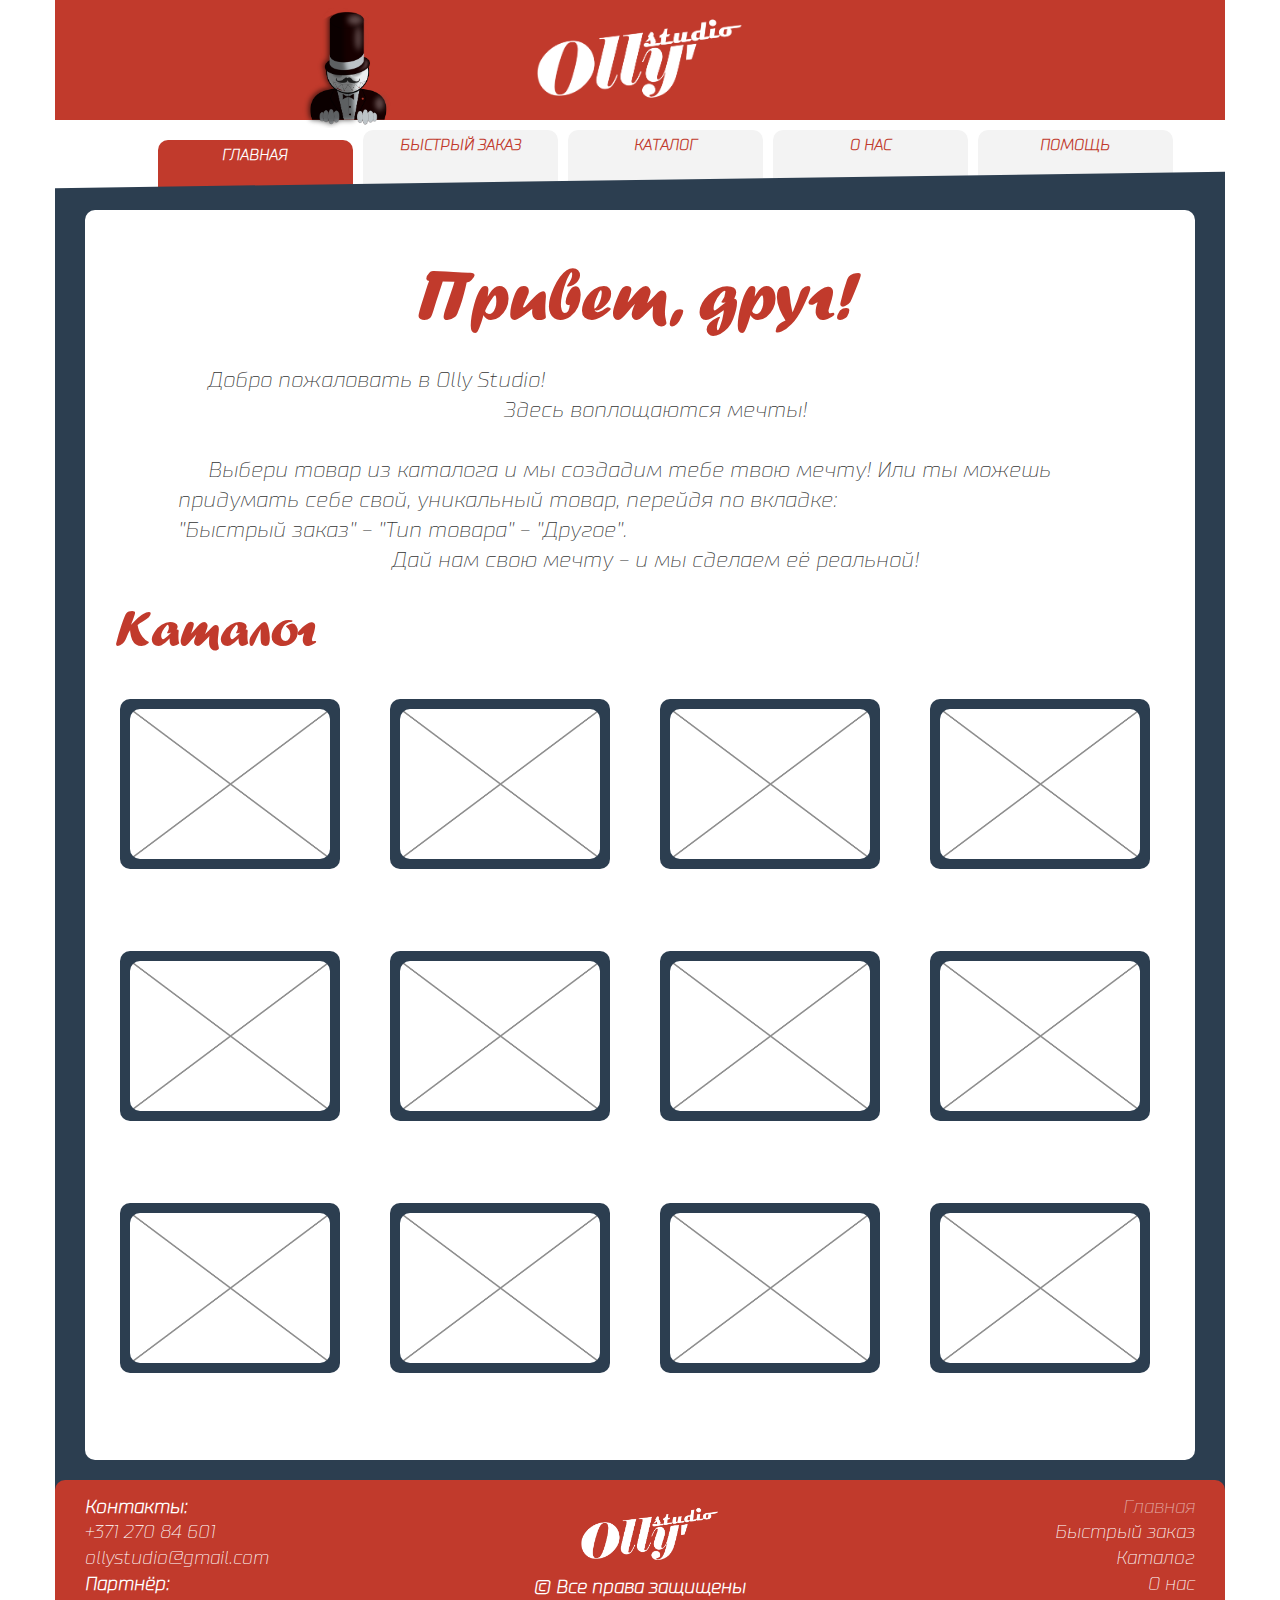
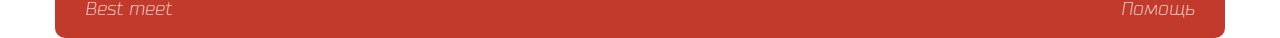
<file: index.html>
﻿<!DOCTYPE html>

<html lang="en" xmlns="http://www.w3.org/1999/xhtml">
    <head>
        <meta charset="utf-8" />
        <meta name="viewport" content="width=device-width, initial-scale=1.0">
        <title>Olly index</title>
        <link rel="stylesheet" href="https://maxcdn.bootstrapcdn.com/bootstrap/3.3.7/css/bootstrap.min.css">
        <script src="https://ajax.googleapis.com/ajax/libs/jquery/3.2.1/jquery.min.js"></script>
        <script src="https://maxcdn.bootstrapcdn.com/bootstrap/3.3.7/js/bootstrap.min.js"></script>
        <script src="./js/main.js"></script>
        <link href="./css/main.css" rel="stylesheet" />
    </head>
    <body>
        <div class="header container">
            <div class="logos row">
                <div class="col-xs-2 col-xs-offset-2 olly_man"><img src="./images/olly_man_lq.png" alt="Olly" /></div>
                <div class="col-xs-8 col-sm-4 logo"><img src="./images/logo.png" alt="Logo" /></div>
            </div>
            <div class="menu row">
                <div class="col-sm-1"></div>
                <div class="col-sm-2 menu-button active">Главная</div>
                <div class="col-sm-2 menu-button" onclick="redirect('fast_order.html');">Быстрый заказ</div>
                <div class="col-sm-2 menu-button" onclick="redirect('catalog.html');">Каталог</div>
                <div class="col-sm-2 menu-button" onclick="redirect('about.html');">О нас</div>
                <div class="col-sm-2 menu-button" onclick="redirect('help.html');">Помощь</div>
            </div>
        </div>
        <div class="main container">
            <div class="main-header row"></div>
            <div class="wrapper row">
                <div class="container content">
                    <div class="text-content">
                        <h2>Привет, друг!</h2>
                        <p>Добро пожаловать в Olly Studio!</p>
                        <p style="text-align:center;">Здесь воплощаются мечты!</p><br />
                        <p>Выбери товар из каталога и мы создадим тебе твою мечту! Или ты можешь придумать себе свой, уникальный товар, перейдя по вкладке:<br />"Быстрый заказ" - "Тип товара" - "Другое".</p>
                        <p style="text-align:center;">Дай нам свою мечту - и мы сделаем её реальной!</p>
                        <h3><span style="cursor:pointer;" onclick="redirect('catalog.html');">Каталог</span></h3>
                    </div>
                    <div class="tile-wrapper col-xs-12 col-sm-6 col-md-4 col-lg-3"><div class="tile"><div class="tile-content"><img src="images/empty.gif" alt="empty"/></div><div class="tile-name">Sample1 </div></div></div>
                    <div class="tile-wrapper col-xs-12 col-sm-6 col-md-4 col-lg-3"><div class="tile"><div class="tile-content"><img src="images/empty.gif" alt="empty"/></div><div class="tile-name">Sample2 </div></div></div>
                    <div class="tile-wrapper col-xs-12 col-sm-6 col-md-4 col-lg-3"><div class="tile"><div class="tile-content"><img src="images/empty.gif" alt="empty"/></div><div class="tile-name">Sample3 </div></div></div>
                    <div class="tile-wrapper col-xs-12 col-sm-6 col-md-4 col-lg-3"><div class="tile"><div class="tile-content"><img src="images/empty.gif" alt="empty"/></div><div class="tile-name">Sample4 </div></div></div>
                    <div class="tile-wrapper col-xs-12 col-sm-6 col-md-4 col-lg-3"><div class="tile"><div class="tile-content"><img src="images/empty.gif" alt="empty"/></div><div class="tile-name">Sample5 </div></div></div>
                    <div class="tile-wrapper col-xs-12 col-sm-6 col-md-4 col-lg-3"><div class="tile"><div class="tile-content"><img src="images/empty.gif" alt="empty"/></div><div class="tile-name">Sample6 </div></div></div>
                    <div class="tile-wrapper col-xs-12 col-sm-6 col-md-4 col-lg-3"><div class="tile"><div class="tile-content"><img src="images/empty.gif" alt="empty"/></div><div class="tile-name">Sample7 </div></div></div>
                    <div class="tile-wrapper col-xs-12 col-sm-6 col-md-4 col-lg-3"><div class="tile"><div class="tile-content"><img src="images/empty.gif" alt="empty"/></div><div class="tile-name">Sample8 </div></div></div>
                    <div class="tile-wrapper col-xs-12 col-sm-6 col-md-4 col-lg-3"><div class="tile"><div class="tile-content"><img src="images/empty.gif" alt="empty"/></div><div class="tile-name">Sample9 </div></div></div>
                    <div class="tile-wrapper col-xs-12 col-sm-6 col-md-4 col-lg-3"><div class="tile"><div class="tile-content"><img src="images/empty.gif" alt="empty"/></div><div class="tile-name">Sample10</div></div></div>
                    <div class="tile-wrapper col-xs-12 col-sm-6 col-md-4 col-lg-3"><div class="tile"><div class="tile-content"><img src="images/empty.gif" alt="empty"/></div><div class="tile-name">Sample11</div></div></div>
                    <div class="tile-wrapper col-xs-12 col-sm-6 col-md-4 col-lg-3"><div class="tile"><div class="tile-content"><img src="images/empty.gif" alt="empty"/></div><div class="tile-name">Sample12</div></div></div>
                </div>
                <div class="footer row">
                    <div class="col-sm-4 contacts">
                        Контакты:<br/>
                        <a href="tel:+37127084601">+371 270 84 601</a><br/>
                        <a href="mailto:ollystudio@gmail.com">ollystudio@gmail.com</a><br />
                        Партнёр:<br />
                        <a href="http://bestmeet.party">Best meet</a>
                    </div>
                    <div class="col-sm-4 logo">
                        <img src="./images/logo.png" alt="Logo" /><br/>
                        &copy; Все права защищены
                    </div>
                    <div class="col-sm-4 alt_menu">
                        <a class="active">Главная</a><br />
                        <a href="fast_order.html">Быстрый заказ</a><br />
                        <a href="catalog.html">Каталог</a><br />
                        <a href="about.html">О нас</a><br />
                        <a href="help.html">Помощь</a>
                    </div>
                </div>
            </div>
        </div>
    </body>
</html>
</file>
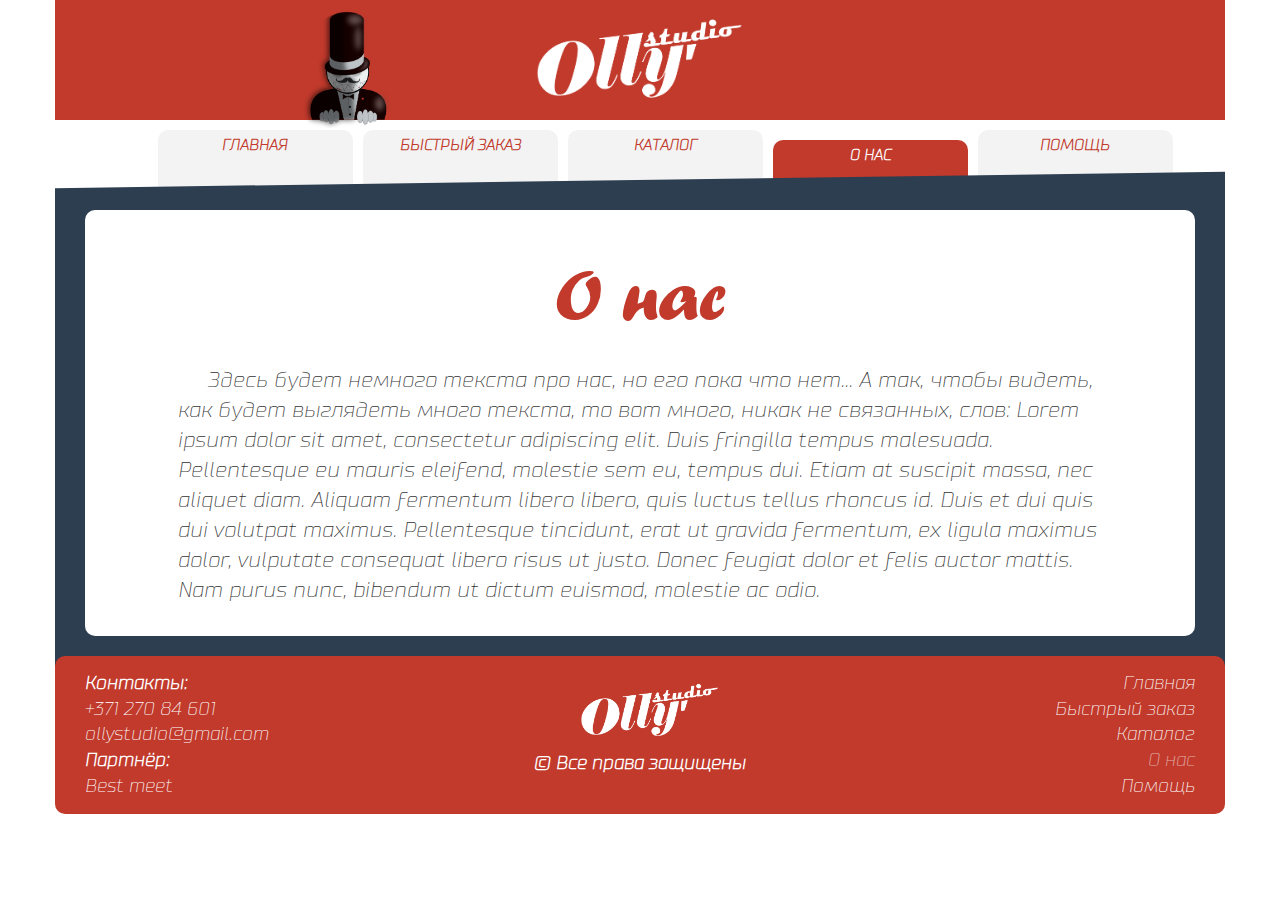
<file: about.html>
﻿<!DOCTYPE html>

<html lang="en" xmlns="http://www.w3.org/1999/xhtml">
<head>
    <meta charset="utf-8" />
    <meta name="viewport" content="width=device-width, initial-scale=1.0">
    <title>Olly About us</title>
    <link rel="stylesheet" href="https://maxcdn.bootstrapcdn.com/bootstrap/3.3.7/css/bootstrap.min.css">
    <script src="https://ajax.googleapis.com/ajax/libs/jquery/3.2.1/jquery.min.js"></script>
    <script src="https://maxcdn.bootstrapcdn.com/bootstrap/3.3.7/js/bootstrap.min.js"></script>
    <script src="./js/main.js"></script>
    <link href="./css/main.css" rel="stylesheet" />
</head>
<body>
    <div class="header container">
        <div class="logos row">
            <div class="col-xs-2 col-xs-offset-2 olly_man"><img src="./images/olly_man_lq.png" alt="Olly" /></div>
            <div class="col-xs-8 col-sm-4 logo"><img src="./images/logo.png" alt="Logo" /></div>
        </div>
        <div class="menu row">
            <div class="col-sm-1"></div>
            <div class="col-sm-2 menu-button" onclick="redirect('index.html');">Главная</div>
            <div class="col-sm-2 menu-button" onclick="redirect('fast_order.html');">Быстрый заказ</div>
            <div class="col-sm-2 menu-button" onclick="redirect('catalog.html');">Каталог</div>
            <div class="col-sm-2 menu-button active">О нас</div>
            <div class="col-sm-2 menu-button" onclick="redirect('help.html');">Помощь</div>
        </div>
    </div>
    <div class="main container">
        <div class="main-header row"></div>
        <div class="wrapper row">
            <div class="container content">
                <div class="text-content">
                    <h2>О нас</h2>
                    <p>Здесь будет немного текста про нас, но его пока что нет... А так, чтобы видеть, как будет выглядеть много текста, то вот много, никак не связанных, слов: Lorem ipsum dolor sit amet, consectetur adipiscing elit. Duis fringilla tempus malesuada. Pellentesque eu mauris eleifend, molestie sem eu, tempus dui. Etiam at suscipit massa, nec aliquet diam. Aliquam fermentum libero libero, quis luctus tellus rhoncus id. Duis et dui quis dui volutpat maximus. Pellentesque tincidunt, erat ut gravida fermentum, ex ligula maximus dolor, vulputate consequat libero risus ut justo. Donec feugiat dolor et felis auctor mattis. Nam purus nunc, bibendum ut dictum euismod, molestie ac odio.</p>
                </div>
            </div>
            <div class="footer row">
                <div class="col-sm-4 contacts">
                    Контакты:<br />
                    <a href="tel:+37127084601">+371 270 84 601</a><br />
                    <a href="mailto:ollystudio@gmail.com">ollystudio@gmail.com</a><br />
                    Партнёр:<br />
                    <a href="http://bestmeet.party">Best meet</a>
                </div>
                <div class="col-sm-4 logo">
                    <img src="./images/logo.png" alt="Logo" /><br />
                    &copy; Все права защищены
                </div>
                <div class="col-sm-4 alt_menu">
                    <a href="index.html">Главная</a><br />
                    <a href="fast_order.html">Быстрый заказ</a><br />
                    <a href="catalog.html">Каталог</a><br />
                    <a class="active">О нас</a><br />
                    <a href="help.html">Помощь</a>
                </div>
            </div>
        </div>
    </div>
</body>
</html>
</file>
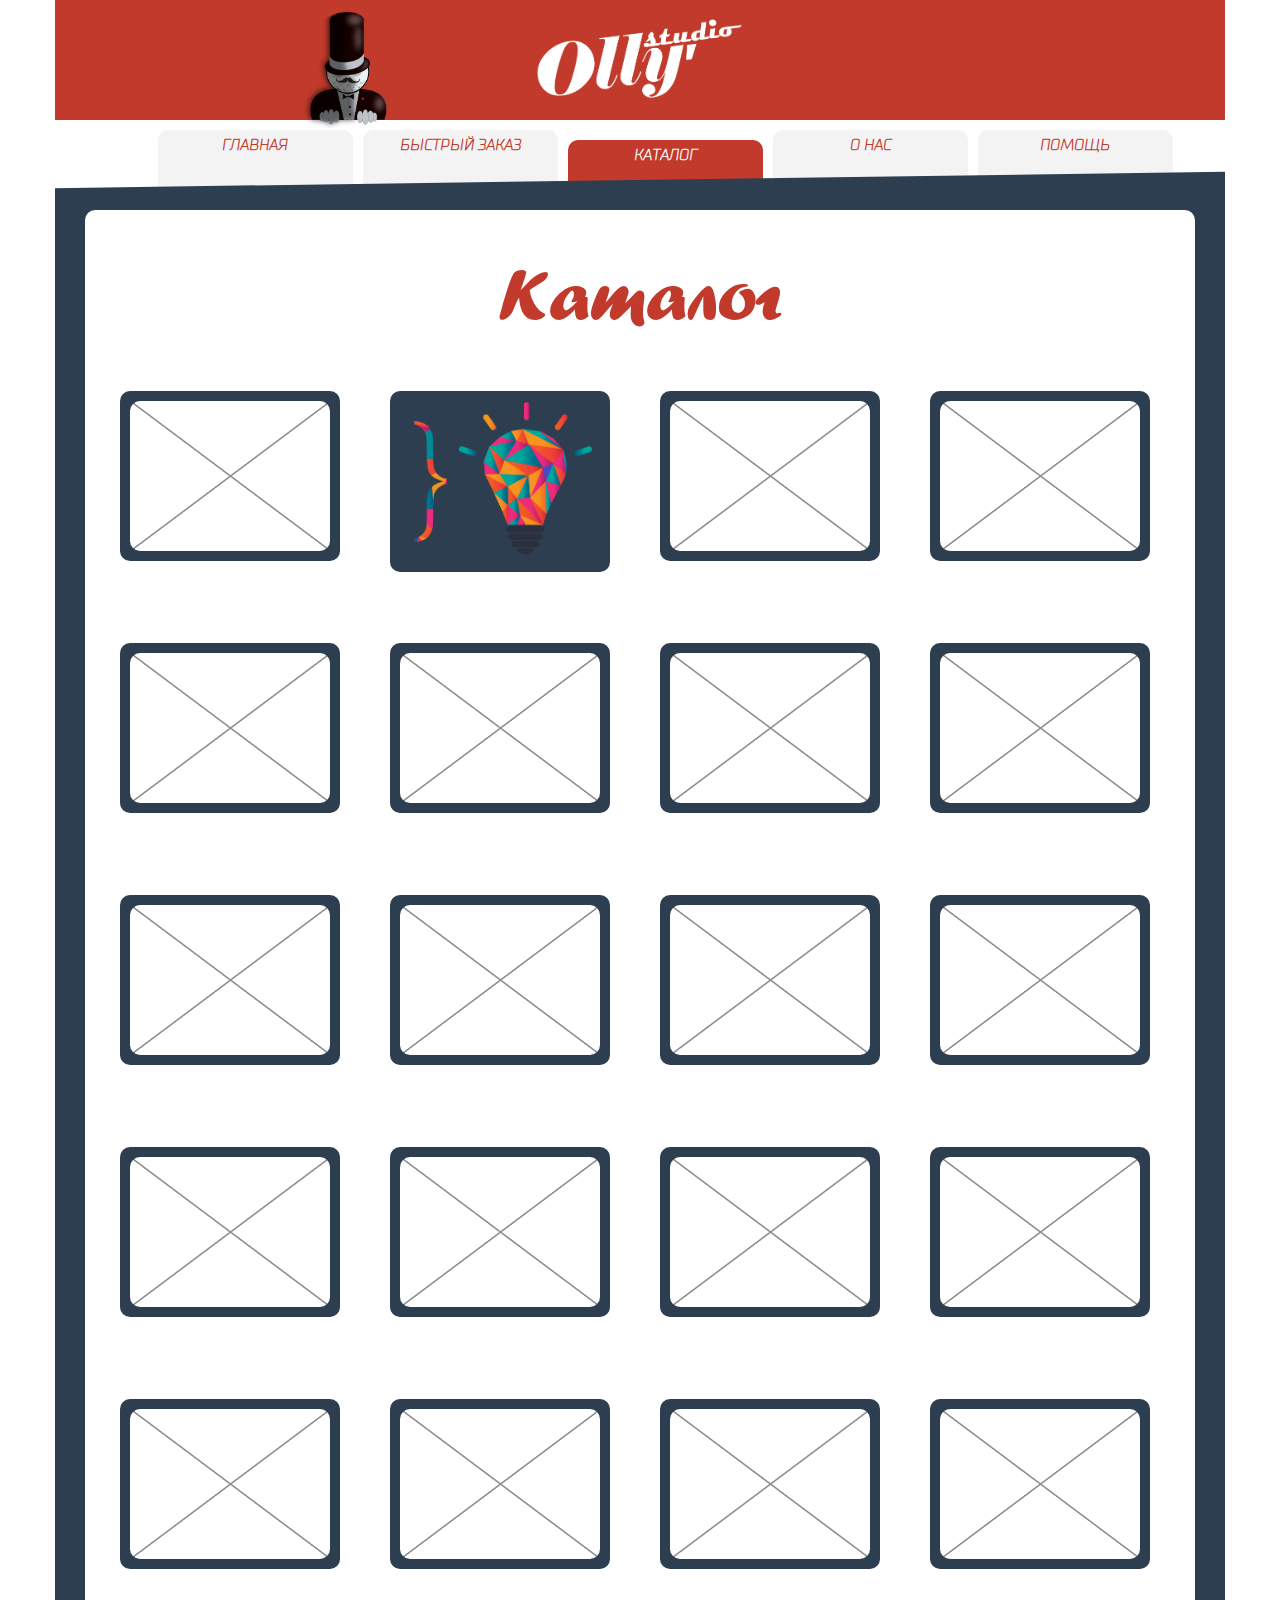
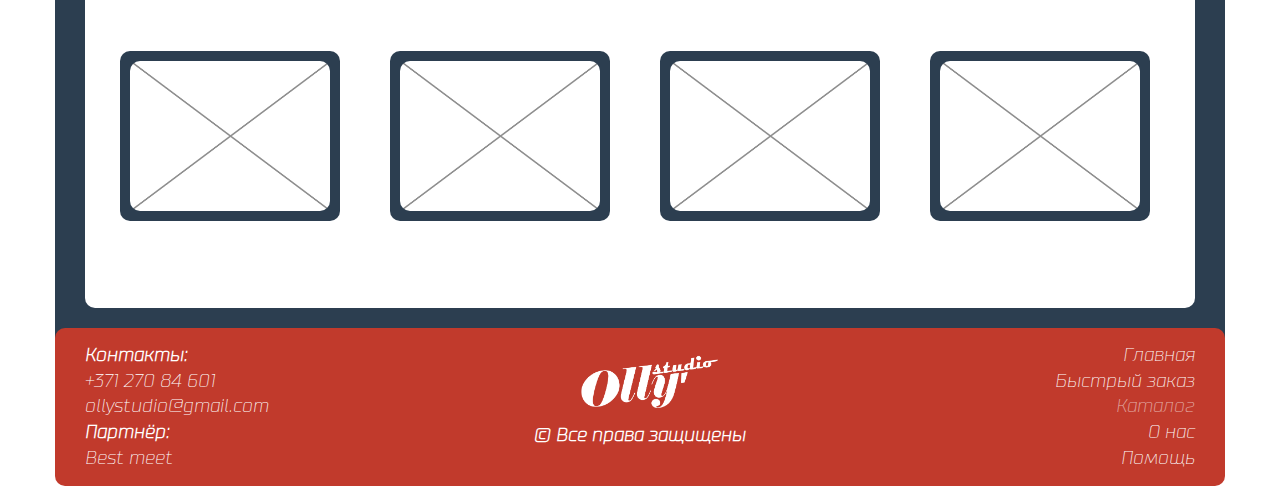
<file: catalog.html>
﻿<!DOCTYPE html>

<html lang="en" xmlns="http://www.w3.org/1999/xhtml">
<head>
    <meta charset="utf-8" />
    <meta name="viewport" content="width=device-width, initial-scale=1.0">
    <title>Olly catalog</title>
    <link rel="stylesheet" href="https://maxcdn.bootstrapcdn.com/bootstrap/3.3.7/css/bootstrap.min.css">
    <script src="https://ajax.googleapis.com/ajax/libs/jquery/3.2.1/jquery.min.js"></script>
    <script src="https://maxcdn.bootstrapcdn.com/bootstrap/3.3.7/js/bootstrap.min.js"></script>
    <script src="./js/main.js"></script>
    <link href="./css/main.css" rel="stylesheet" />
    <link href="./css/catalog.css" rel="stylesheet" />
</head>
<body onload="init_catalog();">
    <div class="header container">
        <div class="logos row">
            <div class="col-xs-2 col-xs-offset-2 olly_man"><img src="./images/olly_man_lq.png" alt="Olly" /></div>
            <div class="col-xs-8 col-sm-4 logo"><img src="./images/logo.png" alt="Logo" /></div>
        </div>
        <div class="menu row">
            <div class="col-sm-1"></div>
            <div class="col-sm-2 menu-button" onclick="redirect('index.html');">Главная</div>
            <div class="col-sm-2 menu-button" onclick="redirect('fast_order.html');">Быстрый заказ</div>
            <div class="col-sm-2 menu-button active">Каталог</div>
            <div class="col-sm-2 menu-button" onclick="redirect('about.html');">О нас</div>
            <div class="col-sm-2 menu-button" onclick="redirect('help.html');">Помощь</div>
        </div>
    </div>
    <div class="main container">
        <div class="main-header row"></div>
        <div class="wrapper row">
            <div class="container content">
                <div class="text-content">
                    <h2>Каталог</h2>
                </div>
                <div class="tile-wrapper" image="images/empty.gif" name="Sample1"  descr="This is description."></div>
                <div class="tile-wrapper" image="images/products/design.png" name="Дизайн" descr="Вы можете купить у нас дизайн сайта."></div>
                <div class="tile-wrapper" image="images/empty.gif" name="Sample3"  descr="This is description."></div>
                <div class="tile-wrapper" image="images/empty.gif" name="Sample4"  descr="This is description."></div>
                <div class="tile-wrapper" image="images/empty.gif" name="Sample5"  descr="This is description."></div>
                <div class="tile-wrapper" image="images/empty.gif" name="Sample6"  descr="This is description."></div>
                <div class="tile-wrapper" image="images/empty.gif" name="Sample7"  descr="This is description."></div>
                <div class="tile-wrapper" image="images/empty.gif" name="Sample8"  descr="This is description."></div>
                <div class="tile-wrapper" image="images/empty.gif" name="Sample9"  descr="This is description."></div>
                <div class="tile-wrapper" image="images/empty.gif" name="Sample10" descr="This is description."></div>
                <div class="tile-wrapper" image="images/empty.gif" name="Sample11" descr="This is description."></div>
                <div class="tile-wrapper" image="images/empty.gif" name="Sample12" descr="This is description."></div>
                <div class="tile-wrapper" image="images/empty.gif" name="Sample13" descr="This is description."></div>
                <div class="tile-wrapper" image="images/empty.gif" name="Sample14" descr="This is description."></div>
                <div class="tile-wrapper" image="images/empty.gif" name="Sample15" descr="This is description."></div>
                <div class="tile-wrapper" image="images/empty.gif" name="Sample16" descr="This is description."></div>
                <div class="tile-wrapper" image="images/empty.gif" name="Sample17" descr="This is description."></div>
                <div class="tile-wrapper" image="images/empty.gif" name="Sample18" descr="This is description."></div>
                <div class="tile-wrapper" image="images/empty.gif" name="Sample19" descr="This is description."></div>
                <div class="tile-wrapper" image="images/empty.gif" name="Sample20" descr="This is description."></div>
                <div class="tile-wrapper" image="images/empty.gif" name="Sample21" descr="This is description."></div>
                <div class="tile-wrapper" image="images/empty.gif" name="Sample22" descr="This is description."></div>
                <div class="tile-wrapper" image="images/empty.gif" name="Sample23" descr="This is description."></div>
                <div class="tile-wrapper" image="images/empty.gif" name="Sample24" descr="This is description."></div>
            </div>
            <div class="footer row">
                <div class="col-sm-4 contacts">
                    Контакты:<br />
                    <a href="tel:+37127084601">+371 270 84 601</a><br />
                    <a href="mailto:ollystudio@gmail.com">ollystudio@gmail.com</a><br />
                    Партнёр:<br />
                    <a href="http://bestmeet.party">Best meet</a>
                </div>
                <div class="col-sm-4 logo">
                    <img src="./images/logo.png" alt="Logo" /><br />
                    &copy; Все права защищены
                </div>
                <div class="col-sm-4 alt_menu">
                    <a href="index.html">Главная</a><br />
                    <a href="fast_order.html">Быстрый заказ</a><br />
                    <a class="active">Каталог</a><br />
                    <a href="about.html">О нас</a><br />
                    <a href="help.html">Помощь</a>
                </div>
            </div>
        </div>
    </div>    
    <!-- Modal -->
    <div class="modal fade" id="myModal" role="dialog">
        <div class="modal-dialog modal-lg">
            <div class="modal-content">
                <div class="modal-header">
                    <button type="button" class="close" data-dismiss="modal">&times;</button>
                    <h4 class="modal-title" id="popup_name"></h4>
                </div>
                <div class="modal-body" id="popup_body"></div>
                <div class="modal-footer">
                    <button type="button" class="btn btn-default" data-dismiss="modal">Close</button>
                </div>
            </div>
        </div>
    </div>
    <!-- Modal end -->
</body>
</html>
</file>
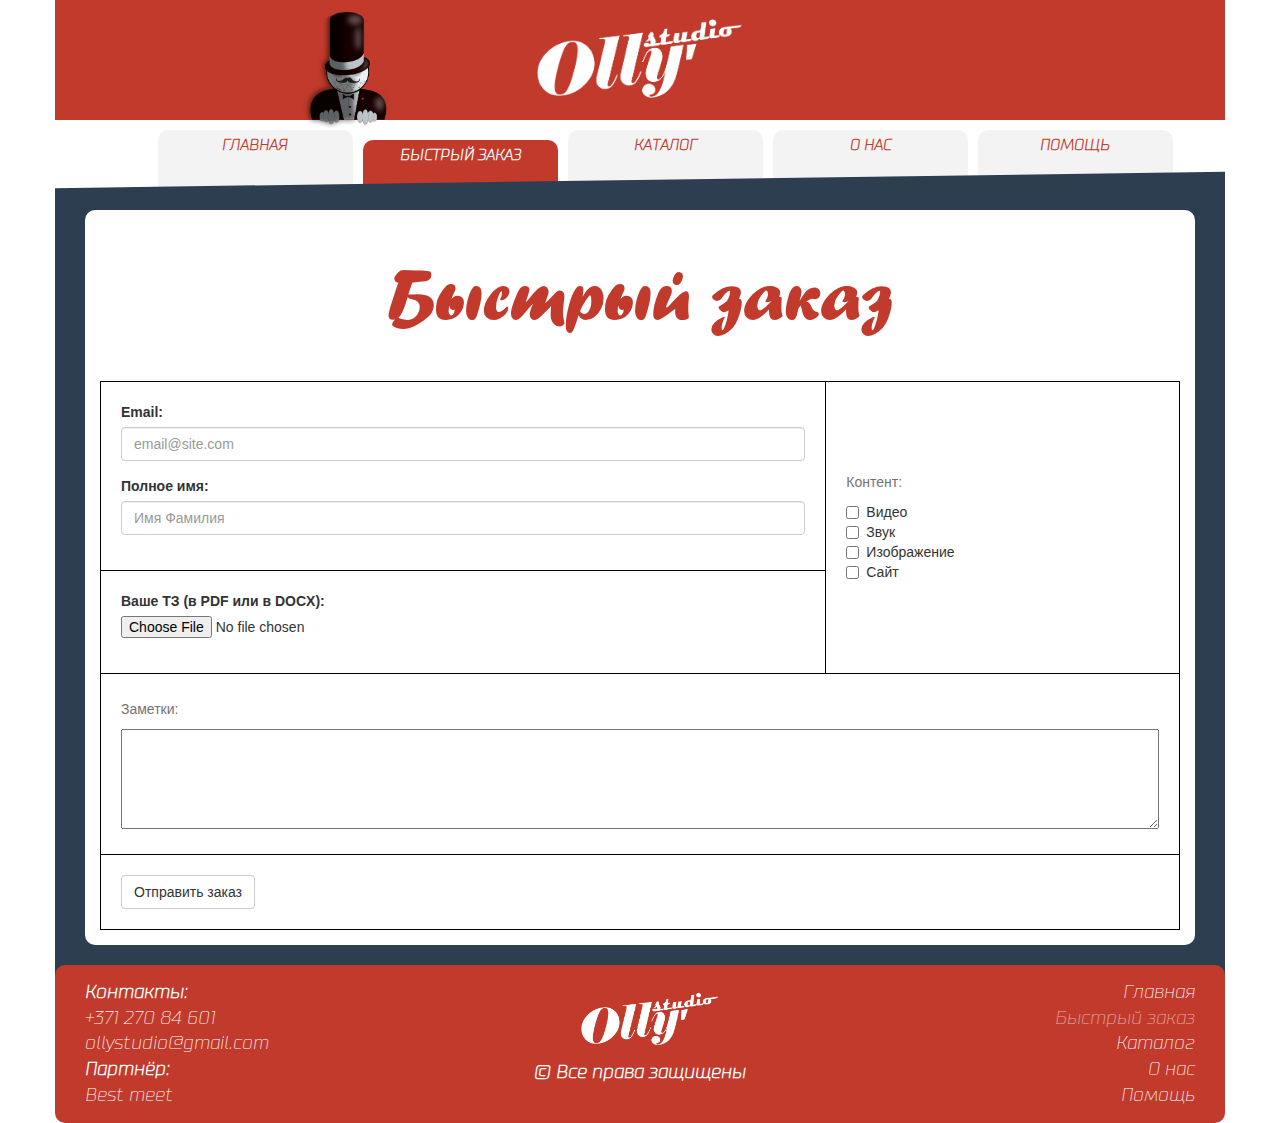
<file: fast_order.html>
﻿<!DOCTYPE html>

<html lang="en" xmlns="http://www.w3.org/1999/xhtml">
<head>
    <meta charset="utf-8" />
    <meta name="viewport" content="width=device-width, initial-scale=1.0">
    <title>Olly fast order</title>
    <link rel="stylesheet" href="https://maxcdn.bootstrapcdn.com/bootstrap/3.3.7/css/bootstrap.min.css">
    <script src="https://ajax.googleapis.com/ajax/libs/jquery/3.2.1/jquery.min.js"></script>
    <script src="https://maxcdn.bootstrapcdn.com/bootstrap/3.3.7/js/bootstrap.min.js"></script>
    <script src="./js/main.js"></script>
    <link href="./css/main.css" rel="stylesheet" />
    <link href="./css/fast_order.css" rel="stylesheet" />
</head>
<body>
    <div class="header container">
        <div class="logos row">
            <div class="col-xs-2 col-xs-offset-2 olly_man"><img src="./images/olly_man_lq.png" alt="Olly" /></div>
            <div class="col-xs-8 col-sm-4 logo"><img src="./images/logo.png" alt="Logo" /></div>
        </div>
        <div class="menu row">
            <div class="col-sm-1"></div>
            <div class="col-sm-2 menu-button" onclick="redirect('index.html');">Главная</div>
            <div class="col-sm-2 menu-button active">Быстрый заказ</div>
            <div class="col-sm-2 menu-button" onclick="redirect('catalog.html');">Каталог</div>
            <div class="col-sm-2 menu-button" onclick="redirect('about.html');">О нас</div>
            <div class="col-sm-2 menu-button" onclick="redirect('help.html');">Помощь</div>
        </div>
    </div>
    <div class="main container">
        <div class="main-header row"></div>
        <div class="wrapper row">
            <div class="container content">
                <div class="text-content">
                    <h2>Быстрый заказ</h2>
                </div>
                <form>
                    <table style="width:100%;">
                        <tr>
                            <td>
                                <div class="form-group">
                                    <label for="inpEmail">Email:</label>
                                    <input type="email" class="form-control" id="inpEmail" name="email" placeholder="email@site.com">
                                </div>  
                                <div class="form-group">
                                    <label for="inpName">Полное имя:</label>
                                    <input type="text" class="form-control" id="inpName" name="full_name" placeholder="Имя Фамилия">
                                </div> 
                            </td>
                            <td rowspan="2">
                                <div class="checkbox">
                                    <p class="help-block">Контент:</p>
                                    <label><input name="content" type="checkbox">Видео</label><br/>
                                    <label><input name="content" type="checkbox">Звук</label><br/>
                                    <label><input name="content" type="checkbox">Изображение</label><br/>
                                    <label><input name="content" type="checkbox">Сайт</label>
                                </div>
                            </td>
                        </tr>
                        <tr>
                            <td>
                                <div class="form-group">
                                    <label for="inpFile">Ваше ТЗ (в PDF или в DOCX):</label>
                                    <input name="task_file" type="file" id="inpFile">
                                </div>
                            </td>
                        </tr>
                        <tr>
                            <td colspan="2">
                                <p class="help-block">Заметки:</p>
                                <textarea name="notes" style="width:100%; height:100px;"></textarea>
                            </td>
                        </tr>
                        <tr>
                            <td colspan="2">
                                <button type="submit" class="btn btn-default">Отправить заказ</button>
                            </td>
                        </tr>
                    </table>
                </form>
            </div>
            <div class="footer row">
                <div class="col-sm-4 contacts">
                    Контакты:<br />
                    <a href="tel:+37127084601">+371 270 84 601</a><br />
                    <a href="mailto:ollystudio@gmail.com">ollystudio@gmail.com</a><br />
                    Партнёр:<br />
                    <a href="http://bestmeet.party">Best meet</a>
                </div>
                <div class="col-sm-4 logo">
                    <img src="./images/logo.png" alt="Logo" /><br />
                    &copy; Все права защищены
                </div>
                <div class="col-sm-4 alt_menu">
                    <a href="index.html">Главная</a><br />
                    <a class="active">Быстрый заказ</a><br />
                    <a href="catalog.html">Каталог</a><br />
                    <a href="about.html">О нас</a><br />
                    <a href="help.html">Помощь</a>
                </div>
            </div>
        </div>
    </div>
</body>
</html>
</file>
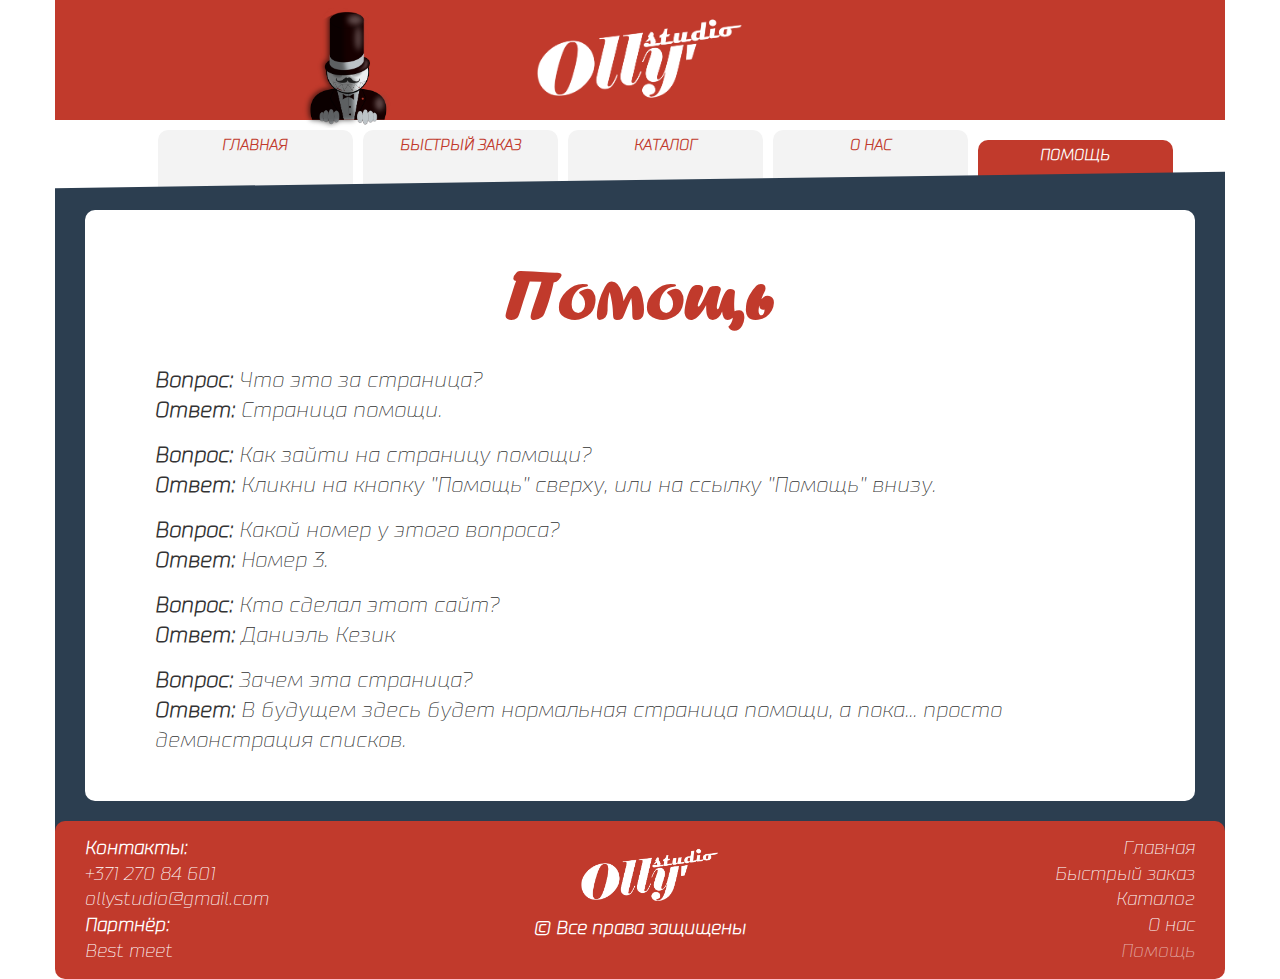
<file: help.html>
﻿<!DOCTYPE html>

<html lang="en" xmlns="http://www.w3.org/1999/xhtml">
<head>
    <meta charset="utf-8" />
    <meta name="viewport" content="width=device-width, initial-scale=1.0">
    <title>Olly help</title>
    <link rel="stylesheet" href="https://maxcdn.bootstrapcdn.com/bootstrap/3.3.7/css/bootstrap.min.css">
    <script src="https://ajax.googleapis.com/ajax/libs/jquery/3.2.1/jquery.min.js"></script>
    <script src="https://maxcdn.bootstrapcdn.com/bootstrap/3.3.7/js/bootstrap.min.js"></script>
    <script src="./js/main.js"></script>
    <link href="./css/main.css" rel="stylesheet" />
    <link href="./css/help.css" rel="stylesheet" />
</head>
<body>
    <div class="header container">
        <div class="logos row">
            <div class="col-xs-2 col-xs-offset-2 olly_man"><img src="./images/olly_man_lq.png" alt="Olly" /></div>
            <div class="col-xs-8 col-sm-4 logo"><img src="./images/logo.png" alt="Logo" /></div>
        </div>
        <div class="menu row">
            <div class="col-sm-1"></div>
            <div class="col-sm-2 menu-button" onclick="redirect('index.html');">Главная</div>
            <div class="col-sm-2 menu-button" onclick="redirect('fast_order.html');">Быстрый заказ</div>
            <div class="col-sm-2 menu-button" onclick="redirect('catalog.html');">Каталог</div>
            <div class="col-sm-2 menu-button" onclick="redirect('about.html');">О нас</div>
            <div class="col-sm-2 menu-button active">Помощь</div>
        </div>
    </div>
    <div class="main container">
        <div class="main-header row"></div>
        <div class="wrapper row">
            <div class="container content">
                <div class="text-content">
                    <h2>Помощь</h2>
                    <ul>
                        <li>Что это за страница?</li>
                        <li>Страница помощи.</li>

                        <li>Как зайти на страницу помощи?</li>
                        <li>Кликни на кнопку "Помощь" сверху, или на ссылку "Помощь" внизу.</li>

                        <li>Какой номер у этого вопроса?</li>
                        <li>Номер 3.</li>

                        <li>Кто сделал этот сайт?</li>
                        <li>Даниэль Кезик</li>

                        <li>Зачем эта страница?</li>
                        <li>В будущем здесь будет нормальная страница помощи, а пока... просто демонстрация списков.</li>
                    </ul>
                </div>
            </div>
            <div class="footer row">
                <div class="col-sm-4 contacts">
                    Контакты:<br />
                    <a href="tel:+37127084601">+371 270 84 601</a><br />
                    <a href="mailto:ollystudio@gmail.com">ollystudio@gmail.com</a><br />
                    Партнёр:<br />
                    <a href="http://bestmeet.party">Best meet</a>
                </div>
                <div class="col-sm-4 logo">
                    <img src="./images/logo.png" alt="Logo" /><br />
                    &copy; Все права защищены
                </div>
                <div class="col-sm-4 alt_menu">
                    <a href="index.html">Главная</a><br />
                    <a href="fast_order.html">Быстрый заказ</a><br />
                    <a href="catalog.html">Каталог</a><br />
                    <a href="about.html">О нас</a><br />
                    <a class="active">Помощь</a>
                </div>
            </div>
        </div>
    </div>
</body>
</html>
</file>
<file: css/main.css>
﻿:root {
    --red-color: #c13a2c;
    --blue-color: #2c3e50;
}


@font-face {
    font-family: Forte_VR;
    src: url(../fonts/Forte_vr.ttf) format("truetype");
}

@font-face {
    font-family: 'Magneto Bold';
    src: url(../fonts/MAGNETOB.ttf) format("truetype");
}

@font-face {
    font-family: SupermolotThinItalic;
    src: url(../fonts/SupermolotThinItalic.ttf) format("truetype");
}

body
{
    background-color: white;
    overflow-x: hidden;
}

/*body > .row {
   margin-left: 15px;
   margin-right: 15px;
}*/

.text-content h1,
.text-content h2,
.text-content h3,
.text-content h4,
.text-content h5,
.text-content h6 {
    color: #c13a2c;/*var(--red-color)*/
    font-family: Forte_VR;
}

.text-content h2 {
    text-align:center;
    margin: 10px 0 35px 0;
    font-size:3.5em;
}

.text-content h3 {
    margin: 20px 0;
    font-size:2.5em;
}

.text-content > p {
    text-indent: 30px;
}
.text-content {
    font-family: SupermolotThinItalic;
    font-size: 1.5em;
}

@media(min-width: 768px) {
    .text-content > p {
        margin: 0 3em;
    }
}

.header {
}

.logos {
    background-color: #c13a2c;/*var(--red-color)*/
    
}

.logo {
    /**/text-align: center;
    overflow:hidden;
}

.logo > img {
    height: 120px;
    position: relative;
}

.olly_man {
    text-align: center;
}

.olly_man > img {
    height: 120px;
    position: relative;
    top:8px;
}

@media(max-width: 767px) {
    .olly_man > img {
        left: -40px;
    }
    .logo > img {
        left: -15px;
    }
}

.menu {
    margin-top: 10px;
}

.menu-button {
    font-family: SupermolotThinItalic;
    text-transform: uppercase;
    font-size: 15px;
    font-weight: bold;
    background-color: #F3F3F3;
    color: #c13a2c;/*var(--red-color)*/
    text-align: center;
    margin-right:5px;
    margin-left:5px;
    height: 60px;
    border-radius: 10px 10px 0 0;
    padding-top: 5px;
    z-index: 1;

    -webkit-touch-callout: none; /* iOS Safari */
      -webkit-user-select: none; /* Safari */
       -khtml-user-select: none; /* Konqueror HTML */
         -moz-user-select: none; /* Firefox */
          -ms-user-select: none; /* Internet Explorer/Edge */
              user-select: none; /* Non-prefixed version, currently
                                  supported by Chrome and Opera */
}

@media(max-width: 767px) {
    .menu-button {
        border-radius: 10px;
        margin-bottom: 10px;
        height: 40px;
    }
}

.menu-button:hover, .menu-button:active, .active {
    color: white;
    background-color: #c13a2c;/*var(--red-color)*/
}

@media(min-width: 768px) {
    .menu .active {
        transform: translateY(10px);
    }
}

.menu-button:hover:not(.active) {
    cursor: pointer;
}

.menu-button:active:not(.active) {
    transition: background-color linear 0.3s, transform ease-out .2s;
    background-color: darkred;
    transform: translateY(10px);
}

.alt_menu > a.active {
    pointer-events: none;
    cursor: default;
    opacity: .6;
}

.main {
    position: relative;
    z-index: 1;
}

@media(min-width: 768px) {
    .main > .main-header {
        z-index: -1;
        background-color: #2c3e50;/*var(--blue-color)*/
        height: 50px;
        position: absolute;
        top: -10px;
        width: 100%;
        transform: skewY(-0.8deg);
    }
}

.main > .wrapper {
    background-color: #2c3e50;/*var(--blue-color)*/
    padding: 0 30px;
    border-radius: 0 0 20px 20px;
    position:relative;
}

.main > .wrapper > .content {
    width:100%;
    padding: 15px;
    background-color: white;
    border-radius: 10px;
    margin-top: 20px;
    margin-bottom: 20px;
    position: relative;
}

.content > .text-content {
    padding: 15px;
}

.main > .wrapper > .footer {
    padding: 15px;
    background-color: #c13a2c;/*var(--red-color)*/
    color: white;
    border-radius: 10px;
    margin-left: -30px;
    margin-right: -30px;
}

.tile-wrapper {
    margin: auto;
    height: 18em;
    overflow: visible;
    transform: translateX(50%) translateX(-30px);
}

.tile {
    border-radius: 10px;
    border: 0 solid black;
    padding: 10px;
    margin:10px;
    transform: translateX(-50%);
    transition: padding ease .2s;
}

.tile:hover{
    background-color: #c13a2c;/*var(--red-color)*/
    padding: 5px;
    /*transition: background-color ease .1s;*/
}

.footer {
    font-family: SupermolotThinItalic;
    font-size: 18px;
}

.footer {
    font-weight: bold;
}

.footer a {
    color: white;
    font-weight: normal;
    text-decoration: none;
}

.footer > .logo > img {
    height: 80px;
    margin-right: -20px;
}

.footer > .alt_menu {
    text-align: right;
}

.footer a:not(.active):hover {
    text-decoration: underline;
}

@media(max-width: 767px) {
    .footer > .contacts {
        text-align: center;
    }
    .footer > .alt_menu {
        margin-top: 15px;
        text-align: center;
    }
}

.tile-name {
    visibility: hidden;
    position: absolute;
    background-color: #c13a2c;/*var(--red-color)*/
    color: white;
    font-family: SupermolotThinItalic;
    font-size: 18px;
    padding: 4px;
    border-radius: 0 0 3px 3px;
    text-align: center;
}
.tile-name a {
    text-decoration: none;
    color: white;
    cursor: pointer;
}
.tile-name a:hover {
    text-decoration: underline;
}

.tile {
    background-color: #2c3e50;/*var(--blue-color)*/
    max-width: 300px;
}

.tile-content {
    border-radius: 10px;
    overflow: hidden;
}

.tile-content > img {
    width:100%;
    height:100%;
}

.tile:hover > .tile-name {
    visibility: visible;
    position: relative;
}
</file>
<file: css/catalog.css>
#popup_body img {
    max-width: 100%;
    margin-bottom: 25px;
    box-shadow: rgba(0,0,0,.3) 1px 1px 5px 2px;
}

#popup_body p {
    font-size: 1.5em;
}

#popup_body {
    padding: 25px;
}

#myModal {
    max-width: 100%;
}
</file>
<file: css/fast_order.css>
table {
    width: 100%;
    border-collapse: collapse;
}

td {
    padding: 20px;
    border: 1px black solid;
}
</file>
<file: css/help.css>
﻿ul > li::before {
    font-weight: bold;
}

ul > li:nth-child(2n+1)::before {
    content: "Вопрос: ";
}

ul > li:nth-child(2n+0)::before {
    content: "Ответ: ";
}

ul > li:nth-child(2n+0) {
    margin-bottom: 15px;
}

ul {
    list-style-type: none;
}
</file>
